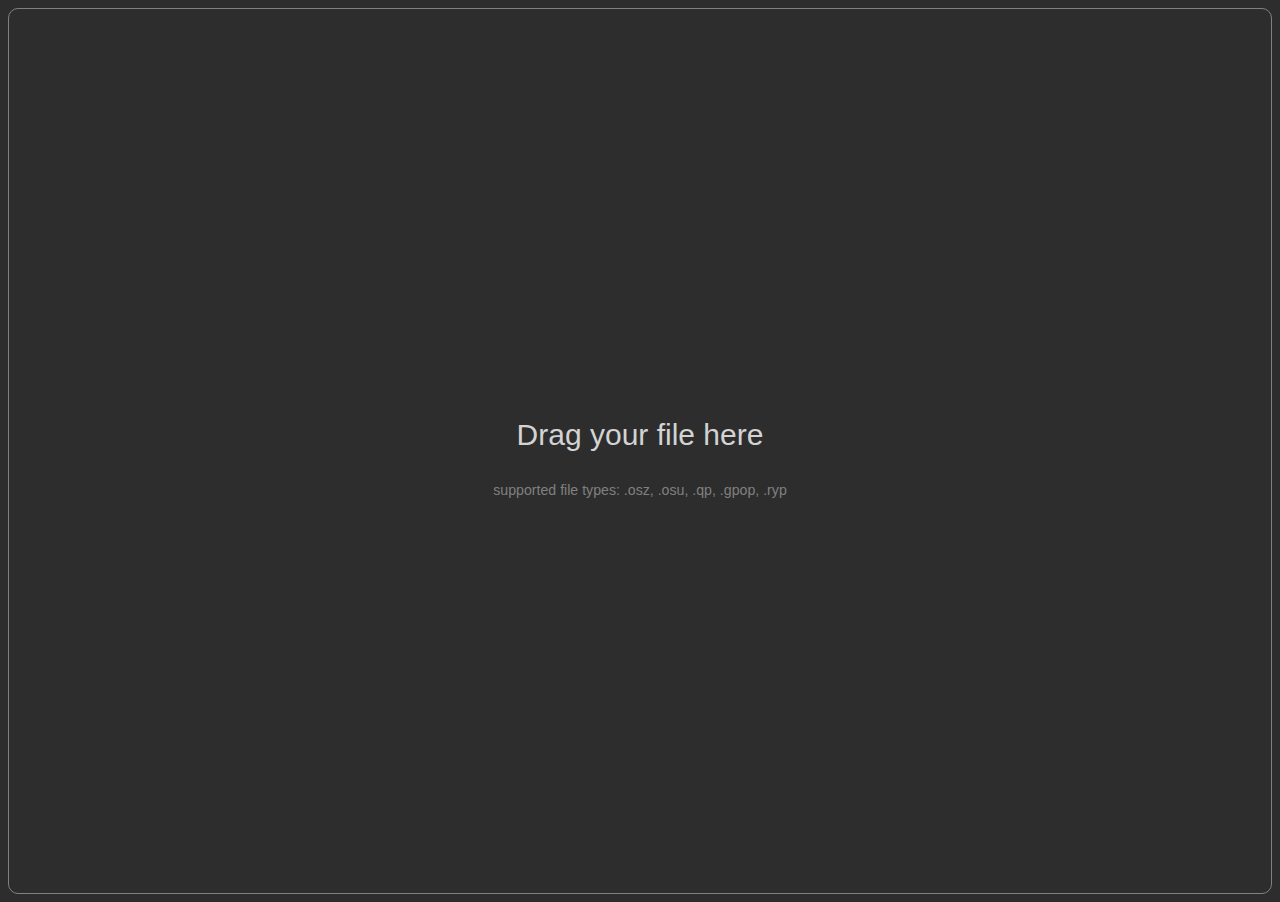
<file: index.html>
<head>
    <script src='src/converter.js'></script>
    <script src='src/jszip.min.js'></script>
    <script src='src/FileSaver.min.js'></script>
    <link rel="stylesheet" href="src/page.css">
</head>
<body>
    <div id="dragContainer">
        <div class="dragContainerText">
            <p>Drag your file here</p>
            <p class="typetext"><small>supported file types: .osz, .osu, .qp, .gpop, .ryp</small></p>
        </div>
    </div>
    <div id="levelData" style="display: none">
        <div class='offsetWrapper'>
            <input type="number" id="offset" placeholder="offset (milliseconds)">
        </div>
        <div>
            <button type="button" id="backButton"></button>
        </div>
        
        <button type="button" class="pageButton qp">Quaver</button>
        <button type="button" class="pageButton osz">osu!</button>
        <button type="button" class="pageButton gpop">Gpop</button>
        <button type="button" class="pageButton ryp">Rhythm+</button>
    </div>
</body>
</file>
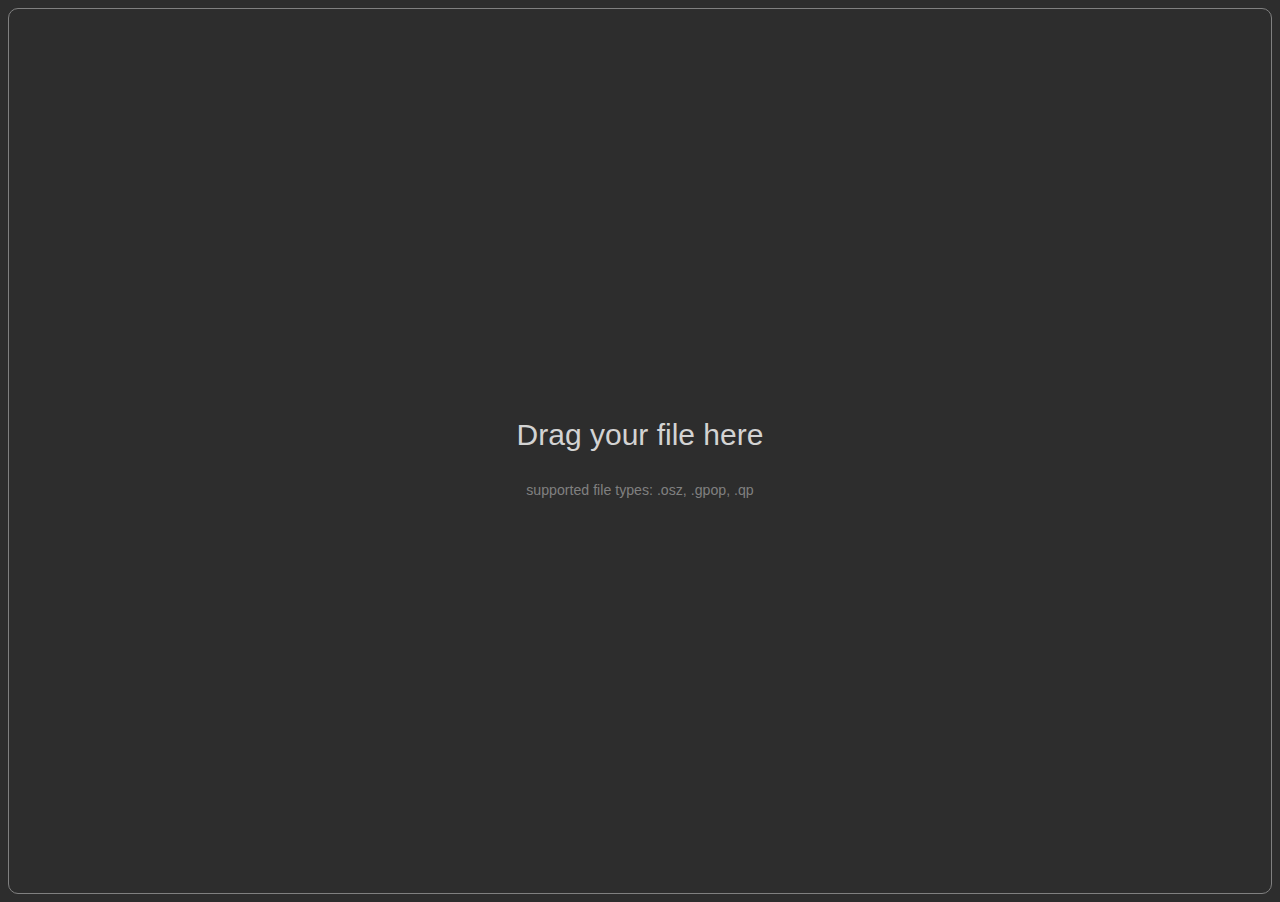
<file: page/index.html>
<head>
    <script src='js/converter.js'></script>
    <script src='js/jszip.min.js'></script>
    <script src='js/FileSaver.min.js'></script>
    <link rel="stylesheet" href="page.css">
</head>
<body>
    <div id="dragContainer">
        <div class="dragContainerText">
            <p>Drag your file here</p>
            <p class="typetext"><small>supported file types: .osz, .gpop, .qp</small></p>
        </div>
    </div>
    <div id="levelData" style="display: none">
        <div class='offsetWrapper'>
            <input type="number" id="offset" placeholder="offset (milliseconds)">
        </div>
        
        <button type="button" class="pageButton qp">Quaver</button>
        <button type="button" class="pageButton osz">osu!</button>
        <button type="button" class="pageButton gpop">Gpop</button>
    </div>
</body>
</file>
<file: src/page.css>
body {
    font-family: Arial;
    background-color: rgb(45, 45, 45);
    overflow: hidden
}

#backButton {
    position: fixed;
    top: 5%;
    left: 2%;
    border-right: 5px solid rgb(45, 45, 45); 
    border-bottom: 5px solid rgb(45, 45, 45);
    height: 40px;
    width: 40px;
    border-width: 5px;
    transform: rotate(-45deg);
    background-color: rgb(45, 45, 45)
}

#backButton:hover {
    border-left: 5px solid rgb(75, 75, 75);
    border-top: 5px solid rgb(75, 75, 75)
}

#levelData {
    align-items: center;
    justify-content: center;
    height: 100%
}

#diffs {
    position: fixed;
    top: 66%
}

#dragContainer {
    border: 1px solid gray;
    border-radius: 10px;
    display: flex;
    flex-direction: column;
    justify-content: center;
    text-align: center;
    height: 100%
}

.offsetWrapper {
    position: fixed;
    top: 60%
}

.mapName {
    border: 1px solid gray;
    border-radius: 5px;
    padding: 10px;
    font-size: 20px;
    color: white;
    position: fixed;
    top: 35%
}

.pageButton {
    color: white; 
    font-size: 20px;
    font-family: system-ui;
    height: 50px;
    width: 100px;
    margin: 10px;
    border: 2px;
    border-radius: 5px;
    border-color: rgba(0, 0, 0, 0);
    border-bottom: 3px solid rgba(1,1,1,0.4)
}
.osz {
    background-color:rgb(189 115 188)
}

.qp {
    background-color:rgb(54 167 192)
}

.gpop {
    background-color: rgb(19 180 146)
}

.ryp {
    background-color: rgb(234, 217, 173)
}

.pageButton:active {
    border-bottom: 0px solid black;
    height: 47px
}

.osz:hover {
    background-color: rgba(189, 115, 188, 0.8)
}

.qp:hover {
    background-color: rgba(54, 167, 192, 0.7)
}

.gpop:hover {
    background-color: rgba(19, 180, 146, 0.7)
}

.dragContainerText {
    color: lightgrey;
    font-size: 30px
}

.typetext {
    font-size: 17px;
    color: gray
}

.hide {
    animation-name: hide;
    animation-duration: 500ms;
    animation-fill-mode: forwards
}

.show {
    animation-name: show;
    animation-duration: 500ms;
    animation-fill-mode: forwards
}

@keyframes hide {
    0%
    {
      opacity: 1
    }
    100%
    {
      display: none;
      opacity: 0;
      height: 0
    }
}

@keyframes show {
    0%
    {
    opacity: 0
    }
    50%
    {
    opacity: 0.25
    }
    100%
    {
    opacity: 1
    }
}
</file>
<file: page/page.css>
body {
    font-family: Arial;
    background-color: rgb(45, 45, 45);
    overflow: hidden
}

#levelData {
    align-items: center;
    justify-content: center;
    height: 100%
}

#diffs {
    position: fixed;
    top: 66%
}

#dragContainer {
    border: 1px solid gray;
    border-radius: 10px;
    display: flex;
    flex-direction: column;
    justify-content: center;
    text-align: center;
    height: 100%
}

.offsetWrapper {
    position: fixed;
    top: 60%
}

.mapName {
    border: 1px solid gray;
    border-radius: 5px;
    padding: 10px;
    font-size: 20px;
    color: white;
    position: fixed;
    top: 35%
}

.pageButton {
    color: white; 
    font-size: 20px;
    font-family: system-ui;
    height: 50px;
    width: 100px;
    margin: 10px;
    border: 2px;
    border-radius: 5px;
    border-color: rgba(0, 0, 0, 0);
    border-bottom: 3px solid rgba(1,1,1,0.4)
}
.osz {
    background-color:rgb(189 115 188)
}

.qp {
    background-color:rgb(54 167 192)
}

.gpop {
    background-color: rgb(19 180 146)
}

.pageButton:active {
    border-bottom: 0px solid black;
    height: 47px
}

.osz:hover {
    background-color: rgba(189, 115, 188, 0.8)
}

.qp:hover {
    background-color: rgba(54, 167, 192, 0.7)
}

.gpop:hover {
    background-color: rgba(19, 180, 146, 0.7)
}

.dragContainerText {
    color: lightgrey;
    font-size: 30px
}

.typetext {
    font-size: 17px;
    color: gray
}

.hide {
    animation-name: hide;
    animation-duration: 500ms;
    animation-fill-mode: forwards
}

.show {
    animation-name: show;
    animation-duration: 500ms;
    animation-fill-mode: forwards
}

@keyframes hide {
    0%
    {
      opacity: 1
    }
    100%
    {
      display: none;
      opacity: 0;
      height: 0
    }
}

@keyframes show {
    0%
    {
    opacity: 0
    }
    50%
    {
    opacity: 0.25
    }
    100%
    {
    opacity: 1
    }
}
</file>
